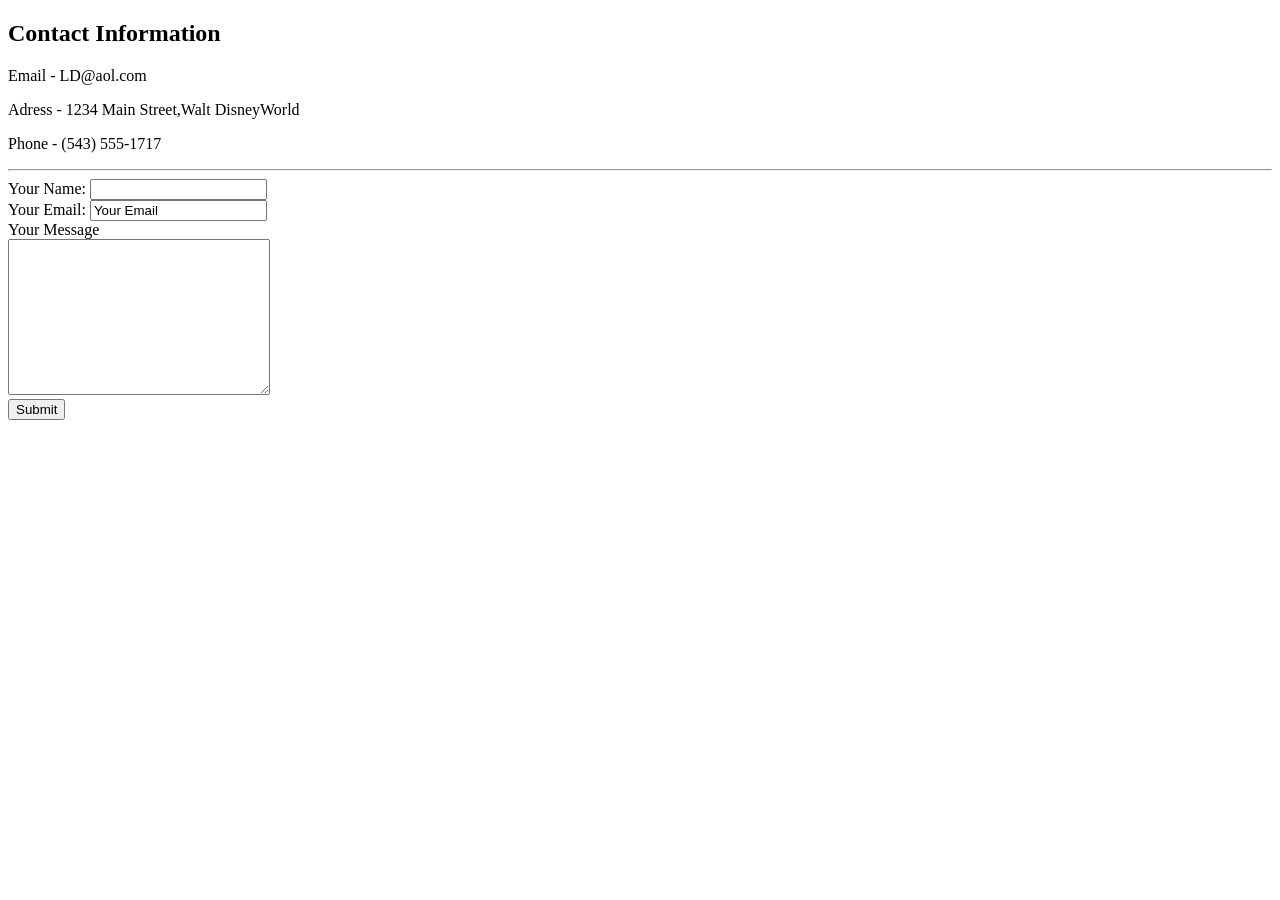
<file: Contact.html>
<!DOCTYPE html>
<html lang="en" dir="ltr">
  <head>
    <meta charset="utf-8">
    <title>Larry's Contact Information</title>
  </head>
  <body>
    <h2>Contact Information</h2>
    <p>Email - LD@aol.com</p>
    <p>Adress - 1234 Main Street,Walt DisneyWorld</p>
    <p>Phone - (543) 555-1717</p>
    <hr>
    <form action="mailto:info@londonappbrewery.com" method="post" enctype="text/plain">
      <label>Your  Name:</label>
      <input type="text" name="Your Name" value=""><br>
      <label>Your Email:</label>
      <input type="email" name="" value="Your Email"><br>
      <label>Your Message</label><br>
      <textarea name="Name" rows="10" cols="30"></textarea><br>
      <input type="submit" name="">
    </form>

  </body>
</html>
</file>
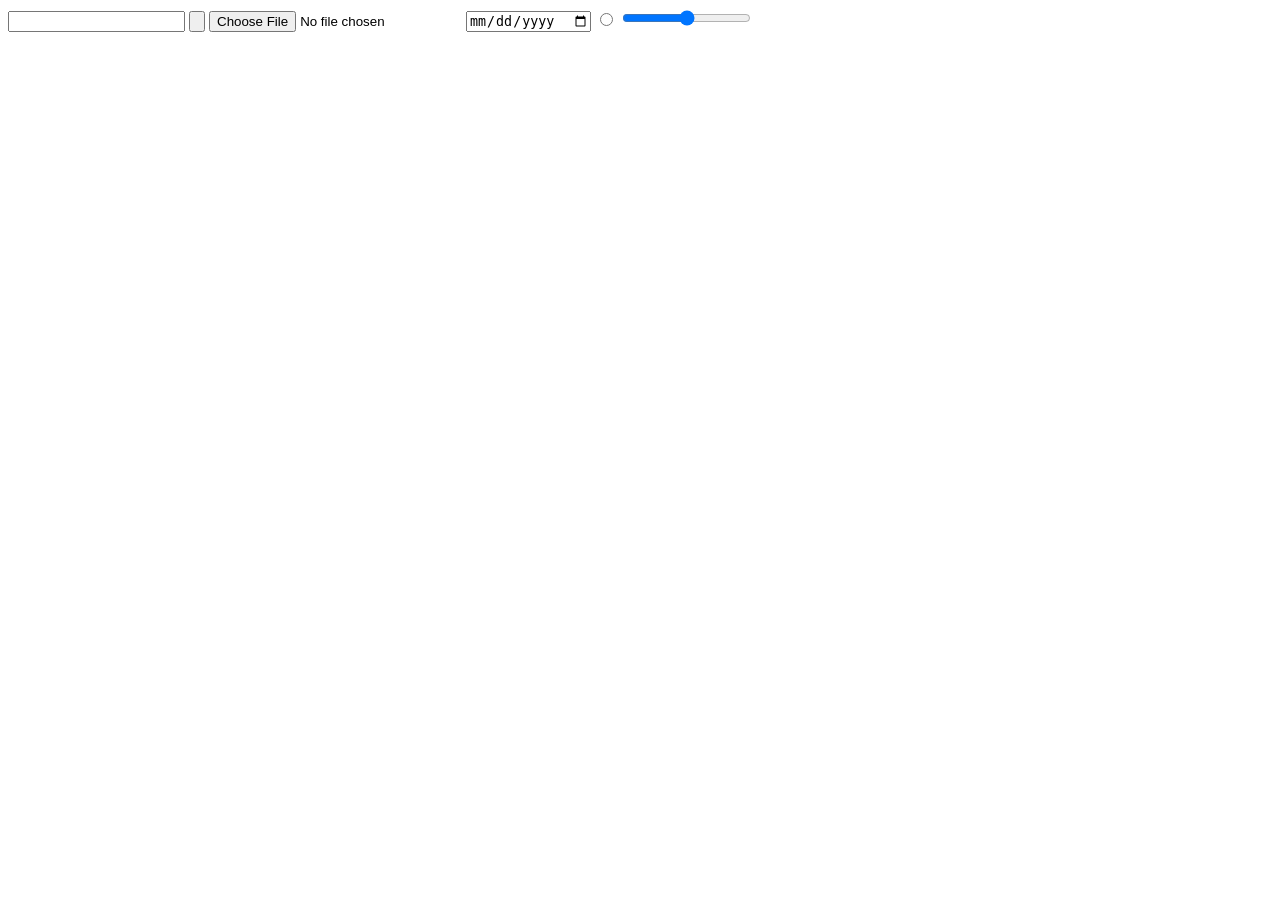
<file: inputs.html>
<!DOCTYPE html>
<html lang="en" dir="ltr">
  <head>
    <meta charset="utf-8">
    <title></title>
  </head>
  <body>
    <form>
      <input type="text" name="" value="">
      <input type="submit" name="" value="">
      <input type="file" name="" value="">
      <input type="date" name="" value="">
      <input type="radio" name="" value="">
      <input type="range" name="" value="">
    </form>

  </body>
</html>
</file>
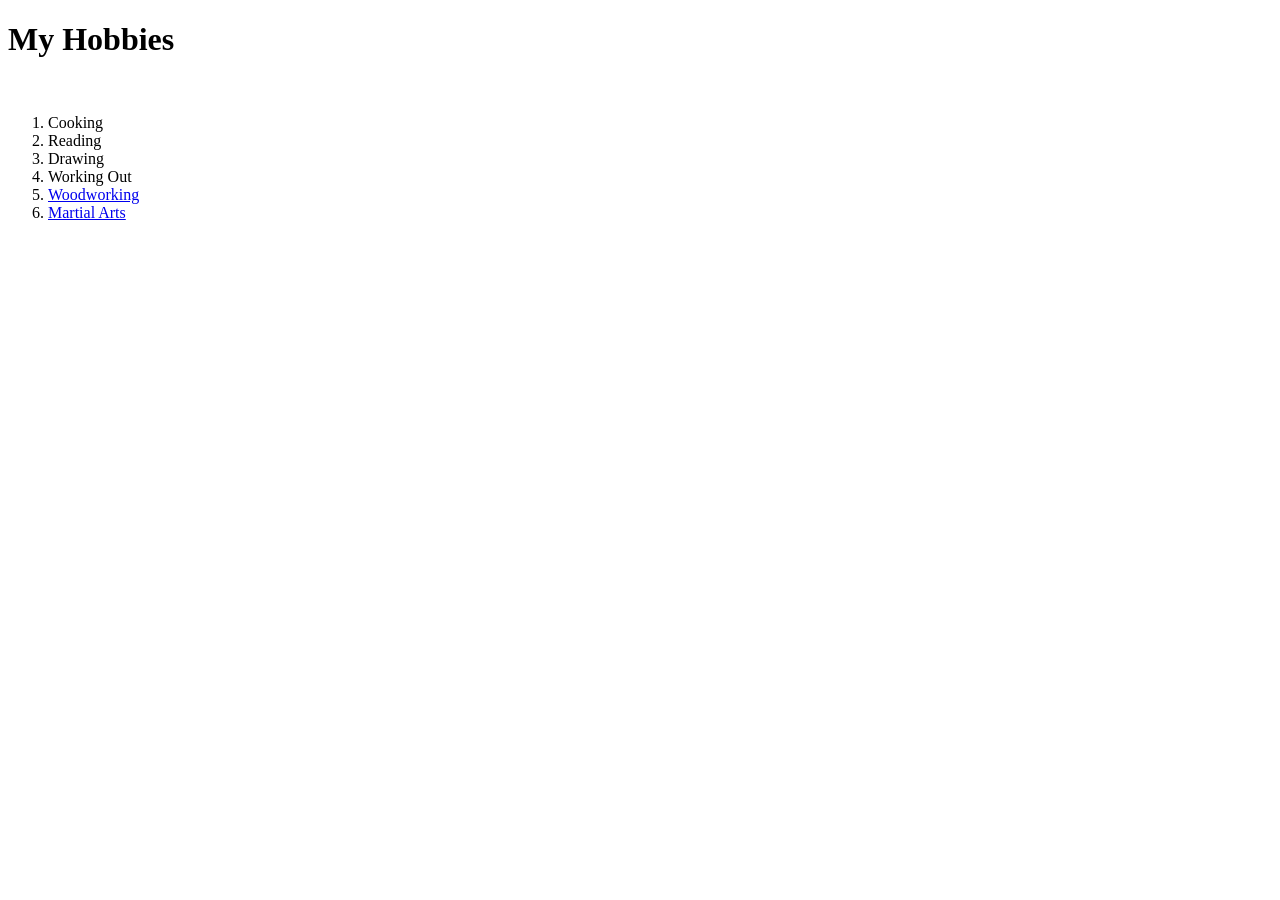
<file: My Hobbies.html>
<!DOCTYPE html>
<html lang="en" dir="ltr">
  <head>
    <meta charset="utf-8">
    <title></title>
  </head>
  <body>
    <h1>My Hobbies</h1><br>
    <ol>
      <li>Cooking</li>
      <li>Reading</li>
      <li>Drawing</li>
      <li>Working Out</li>
      <li><a href="https://www.familyhandyman.com/">Woodworking</a></li>
      <li><a href="https://www.youtube.com/watch?v=lb8MwSTk2F0">Martial Arts</a></li>
    </ol>

  </body>
</html>
</file>
